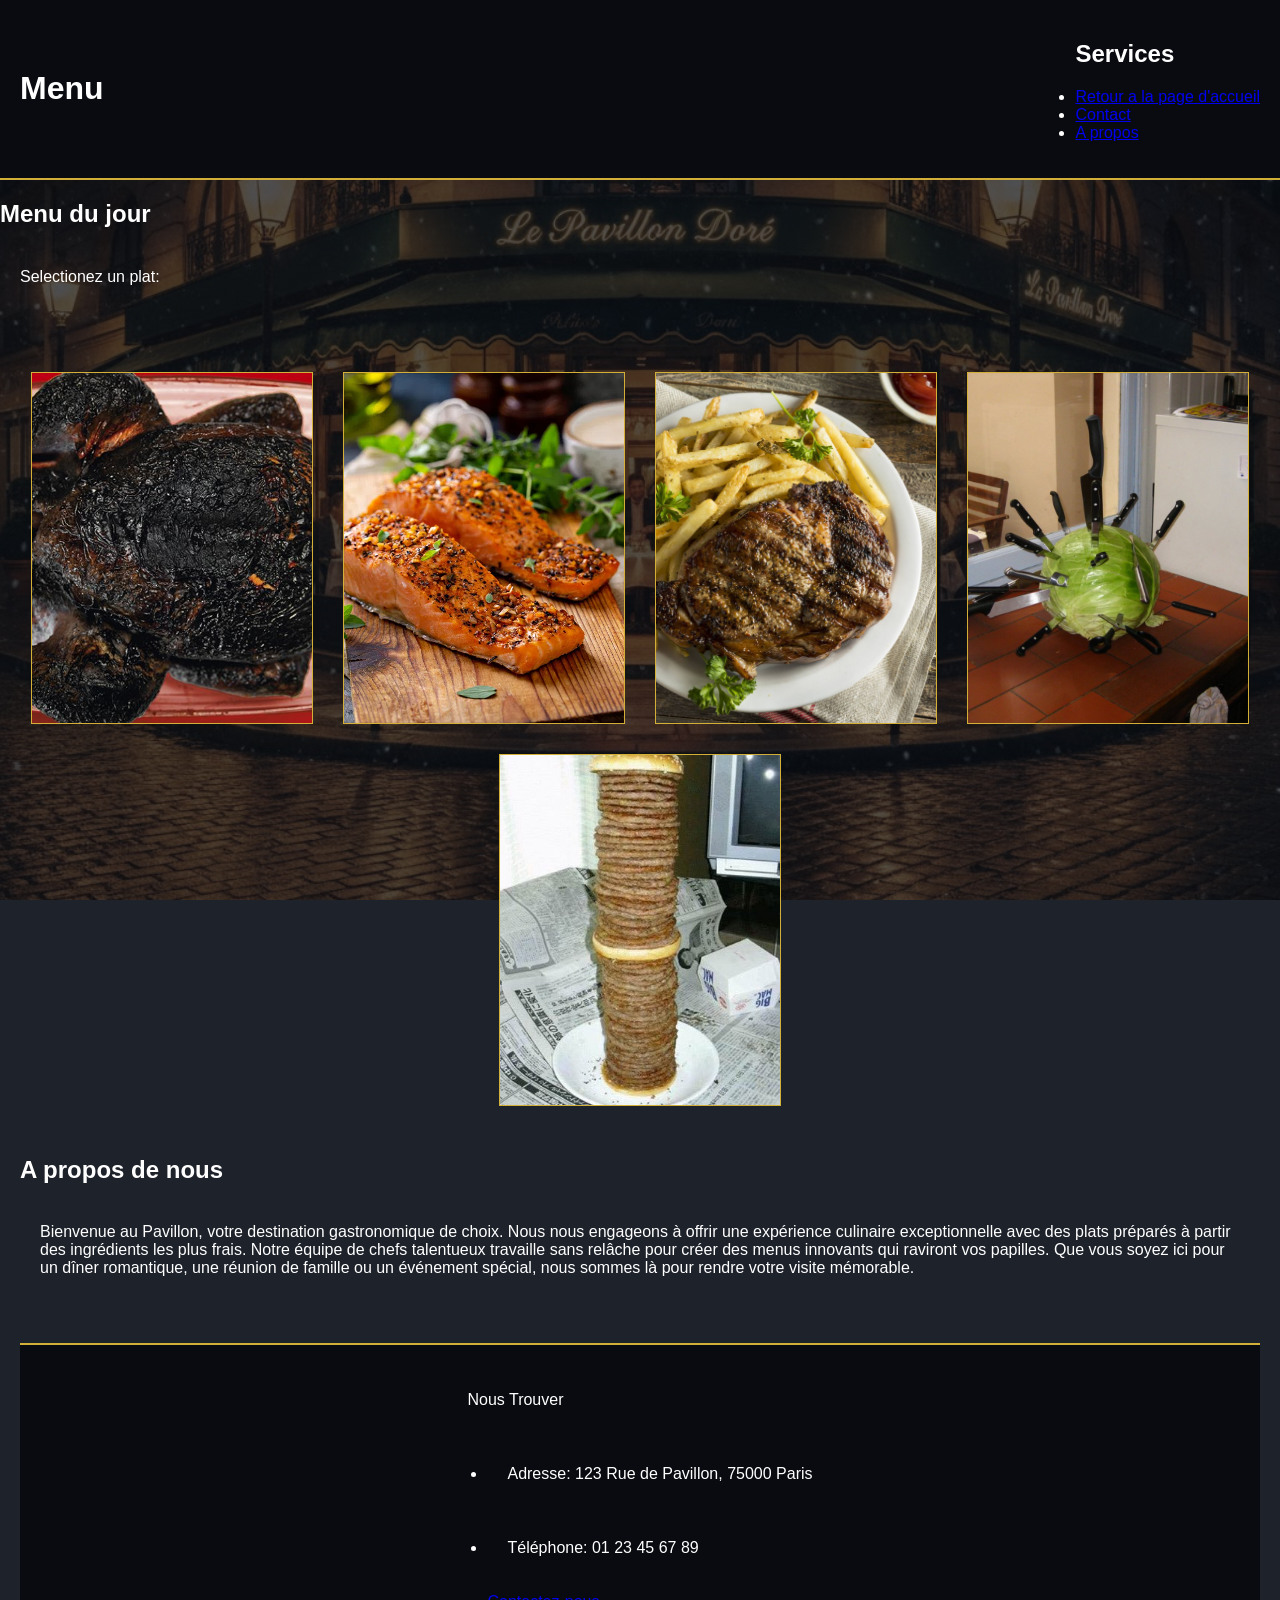
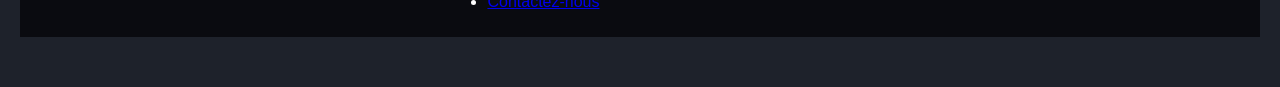
<file: page1.html>
<!DOCTYPE html>
<html lang="en">
<head>
    <meta charset="UTF-8">
    <meta name="viewport" content="width=device-width, initial-scale=1.0">
    <title>menu</title>
    <link rel="stylesheet" href="style.css">
</head>
<body>

    <header>
        <h1>Menu</h1>
        <nav>
            <ul id="Services">
                <h2>Services</h2>
                <li><a href="index.html">Retour a la page d'accueil</a></li>
                <li><a href="#contact">Contact</a></li>
                <li><a href="#about">A propos</a></li>
            </ul>
        </nav>
    </header>

    <h2>Menu du jour</h2>
    <p>Selectionez un plat:</p>
    
    <div class="item-carte">
        <div class="item-box">
            <img src="images/poulet.jpg" alt="poulet roti" width="200" height="150">
            <div class="description">
                <h3>Plat 1: Poulet Roti</h3>
                <p>Bon gros poulet roti olalalalala que j'ai faim.</p>
                <p>Prix: 12.99€</p>
            </div>
        </div>

        <div class="item-box">
            <img src="images/saumon.png" alt="saumon grille" width="200" height="150">
            <div class="description">
                <h3>Plat 2: Saumon Grille</h3>
                <p>Le bon poisson tout droit sorti d'Alaska (Intermarché rayon surgelé).</p>
                <p>Prix: 90000.99€</p>
            </div>
        </div>

        <div class="item-box">
            <img src="images/steak.jpg" alt="steak frites" width="200" height="150">
            <div class="description">
                <h3>Plat 3: Steak Frites</h3>
                <p>El classico de la gastronomie de luxe.</p>
                <p>Prix: 1800.01€</p>
            </div>
        </div>

        <div class="item-box">
            <img src="images/salade.jpg" alt="salade caesar" width="200" height="150">
            <div class="description">
                <h3>Plat 4: Salade Caesar</h3>
                <p>Bon c'est une salade quoi on va pas s'affoler non plus</p>
                <p>Prix: 0.99€</p>
            </div>      
        </div>
        
        <div class="item-box">
            <img src="images/burger.jpg" alt="burger gourmet" width="200" height="150">
            <div class="description">
                <h3>Plat 5: Burger Gourmet</h3>
                <p>On a juste réchauffé un big mac c'est pas du tout de luxe</p>
            <p>Prix: 39.99€</p>
        </div>
    </div>

    <div id="about">
        <h2>A propos de nous</h2>
        <p>Bienvenue au Pavillon, votre destination gastronomique de choix. Nous nous engageons à offrir une expérience culinaire exceptionnelle avec des plats préparés à partir des ingrédients les plus frais. Notre équipe de chefs talentueux travaille sans relâche pour créer des menus innovants qui raviront vos papilles. Que vous soyez ici pour un dîner romantique, une réunion de famille ou un événement spécial, nous sommes là pour rendre votre visite mémorable.</p>
    </div>


 
    
    <footer>
        <nav id="contact">
            <p>Nous Trouver</p>
            <ul>
                <li><p>Adresse: 123 Rue de Pavillon, 75000 Paris</p></li>
                <li><p>Téléphone: 01 23 45 67 89</p></li>
                <li><a href="mailto:contact@pavillon.com">Contactez-nous</a></li>
            </ul>
        </nav>
    </footer>

</body>
</html>
</file>
<file: style.css>
:root {
    --couleur_primaire: #0A0B10;
    --couleur_secondaire: #D4AF37;
    --couleur_texte: #E5E5E5;
    --police_principale: 'Helvetica Neue', sans-serif;
}

body {

    background-image: linear-gradient(rgba(10, 11, 16, 0.7), rgba(10, 11, 16, 0.7)), url('images/background.jpg');
    background-size: cover;
    background-position: center;
    background-attachment: fixed;
    color: var(--couleur_texte);
    font-family: var(--police_principale);
}

header {
    display: flex;
    justify-content: space-between;
    align-items: center;
    background-color: var(--couleur_primaire);
    padding: 20px;
    border-bottom: 2px solid var(--couleur_secondaire);
}

.item-carte {
    display: flex;
    justify-content: center;
    flex-wrap: wrap;
    align-items: flex-start;

    gap: 30px;
    padding: 50px 20px;
}

.item-box {
    position: relative;
    width: 280px;
    height: 350px;
    overflow: hidden;
    border: 1px solid var(--couleur_secondaire);
    background-color: var(--couleur_primaire);
}

.item-box img {
    width: 100%;
    height: 100%;
    object-fit: cover;
    transition: transform 0.6s ease;
}

.description {
    position: absolute;
    bottom: -100%;
    left: 0;
    width: 100%;
    height: auto;
    background: rgba(10, 11, 16, 0.9);
    padding: 20px 10px;
    box-sizing: border-box;
    text-align: center;
    transition: bottom 0.4s ease-out;
    border-top: 1px solid var(--couleur_secondaire);
}

.description h3 {
    color: var(--couleur_secondaire);
    margin: 0 0 10px 0;
    font-size: 1.2rem;
}

.description p {
    font-size: 0.9rem;
    margin: 5px 0;
}

.item-box:hover .description {
    bottom: 0;
}

.item-box:hover img {
    transform: scale(1.1);
}

footer {
    display: flex;
    justify-content: center;
    align-items: center;
    padding: 10px;
    background-color: var(--couleur_primaire);
    border-top: 2px solid var(--couleur_secondaire);
    width: 100%;
    bottom: 0;
}


html, body {
    margin: 0;
    padding: 0;
    min-height: 100%;
}

/* BACKGROUND */
body {
    background-color: #1E222B;
    color: #fff;
    font-family: 'Gill Sans', 'Gill Sans MT', Calibri, 'Trebuchet MS', sans-serif;
}

/* ANIMATION D’OUVERTURE */
.page-load {
    animation: pageFade 1.2s ease-out forwards;
}

@keyframes pageFade {
    from {
        opacity: 0;
        transform: translateY(20px);
    }
    to {
        opacity: 1;
        transform: translateY(0);
    }
}

/* HEADER */
.header {
    display: flex;
    align-items: center;
    justify-content: space-between;
    padding: 20px;
    background-color: #D4AF37;
    animation: slideDown 1s ease-out;
}

@keyframes slideDown {
    from {
        opacity: 0;
        transform: translateY(-20px);
    }
    to {
        opacity: 1;
        transform: translateY(0);
    }
}

/* FOOTER */
.footer {
    display: flex;
    align-items: center;
    justify-content: space-between;
    padding: 20px;
    background-color: #D4AF37;
}

.logo {
    width: 80px;
    height: auto;
}

.title {
    margin: 0;
}

/* NAV */
.nav-list {
    display: flex;
    gap: 25px;
    list-style: none;
    margin: 0;
    padding: 0;
}

.nav-list a {
    text-decoration: none;
    color: #000;
    font-weight: 500;
}

/* TEXTE */
p {
    padding: 20px;
}

/* SLIDER */
.slider {
    position: relative;
    width: 100%;
    max-width: 900px;
    margin: 40px auto;
    overflow: hidden;
    animation: fadeUp 1.4s ease-out;
}

/* cacher les boutons radio */
.slider input {
    display: none;
}

/* zone qui contient les images */
.slides {
    display: flex;
    width: 300%;
    transition: transform 1s ease;
}

/* chaque image prend 1/3 de la zone */
.slide {
    width: 33.33%;
    height: auto;
}

/* défilement selon le radio coché */
#e2:checked ~ .slides {
    transform: translateX(-33.33%);
}
#e3:checked ~ .slides {
    transform: translateX(-66.66%);
}

/* dots */
.dots {
    text-align: center;
    margin-top: 10px;
}

.dots label {
    display: inline-block;
    width: 12px;
    height: 12px;
    background: #fff;
    border-radius: 50%;
    margin: 0 5px;
    cursor: pointer;
    opacity: 0.5;
}

/* dot actif */
#e1:checked ~ .dots label[for="e1"],
#e2:checked ~ .dots label[for="e2"],
#e3:checked ~ .dots label[for="e3"] {
    opacity: 1;
}

/* ========================= */
/* PAGE EVENEMENT */
/* ========================= */

.event-header {
    text-align: center;
    max-width: 900px;
    margin: 60px auto 30px;
    padding: 0 20px;
    animation: fadeUp 1.2s ease forwards;
}

.event-header h1 {
    font-size: 36px;
    margin-bottom: 15px;
    letter-spacing: 2px;
    color: #D4AF37;
}

.event-header p {
    font-size: 16px;
    line-height: 1.8;
    color: #e0e0e0;
}

/* Slider spécifique événement */
.event-slider {
    animation: fadeUp 1.5s ease forwards;
}

/* Animation douce */
@keyframes fadeUp {
    from {
        opacity: 0;
        transform: translateY(30px);
    }
    to {
        opacity: 1;
        transform: translateY(0);
    }
}

/* TEXTES DYNAMIQUES */
.event-texts {
    max-width: 900px;
    margin: 20px auto;
    text-align: center;
}

.event-text {
    display: none;
}

#e1:checked ~ .event-texts #t1,
#e2:checked ~ .event-texts #t2,
#e3:checked ~ .event-texts #t3 {
    display: block;
}

.event-text h2 {
    font-size: 26px;
    color: #D4AF37;
    margin-bottom: 10px;
}

.event-text p {
    color: #e0e0e0;
    font-size: 16px;
    line-height: 1.6;
}
</file>
